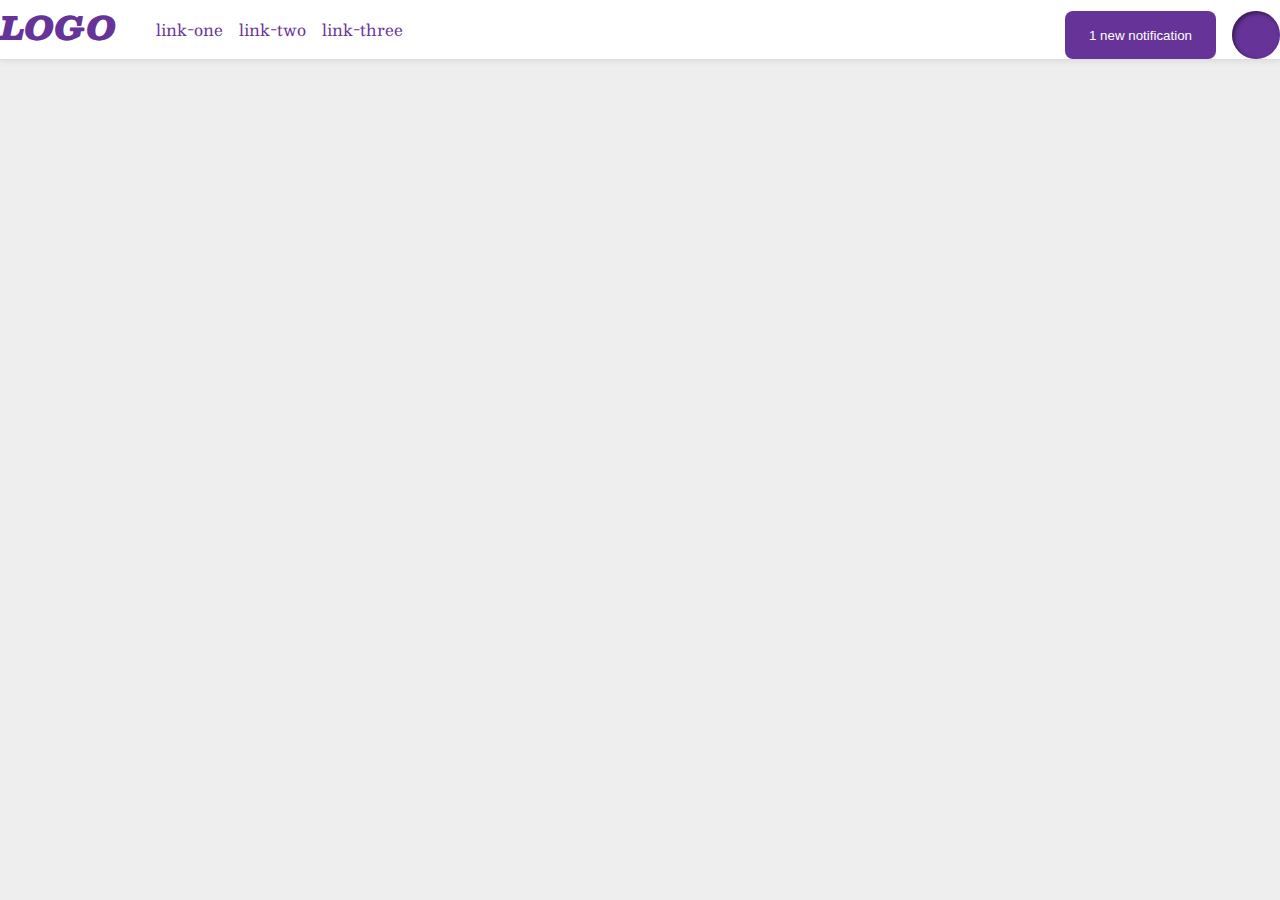
<file: foundations/flex/03-flex-header-2/index.html>
<!DOCTYPE html>
<html lang="en">
  <head>
    <meta charset="UTF-8">
    <meta http-equiv="X-UA-Compatible" content="IE=edge">
    <meta name="viewport" content="width=device-width, initial-scale=1.0">
    <title>Flex Header 2</title>
    <link rel="stylesheet" href="style.css">
  </head>
  <body>
    <div class="header">
      <div class="left-header">
        <div class="logo">
          LOGO
        </div>
        <ul class="links">
          <li><a href="https://google.com">link-one</a></li>
          <li><a href="https://google.com">link-two</a></li>
          <li><a href="https://google.com">link-three</a></li>
        </ul>
      </div>
      <div class="right-header">
        <button class="notifications">
          1 new notification
        </button>
        <div class="profile-image"></div>
      </div>
    </div>
  </body>
</html>
</file>
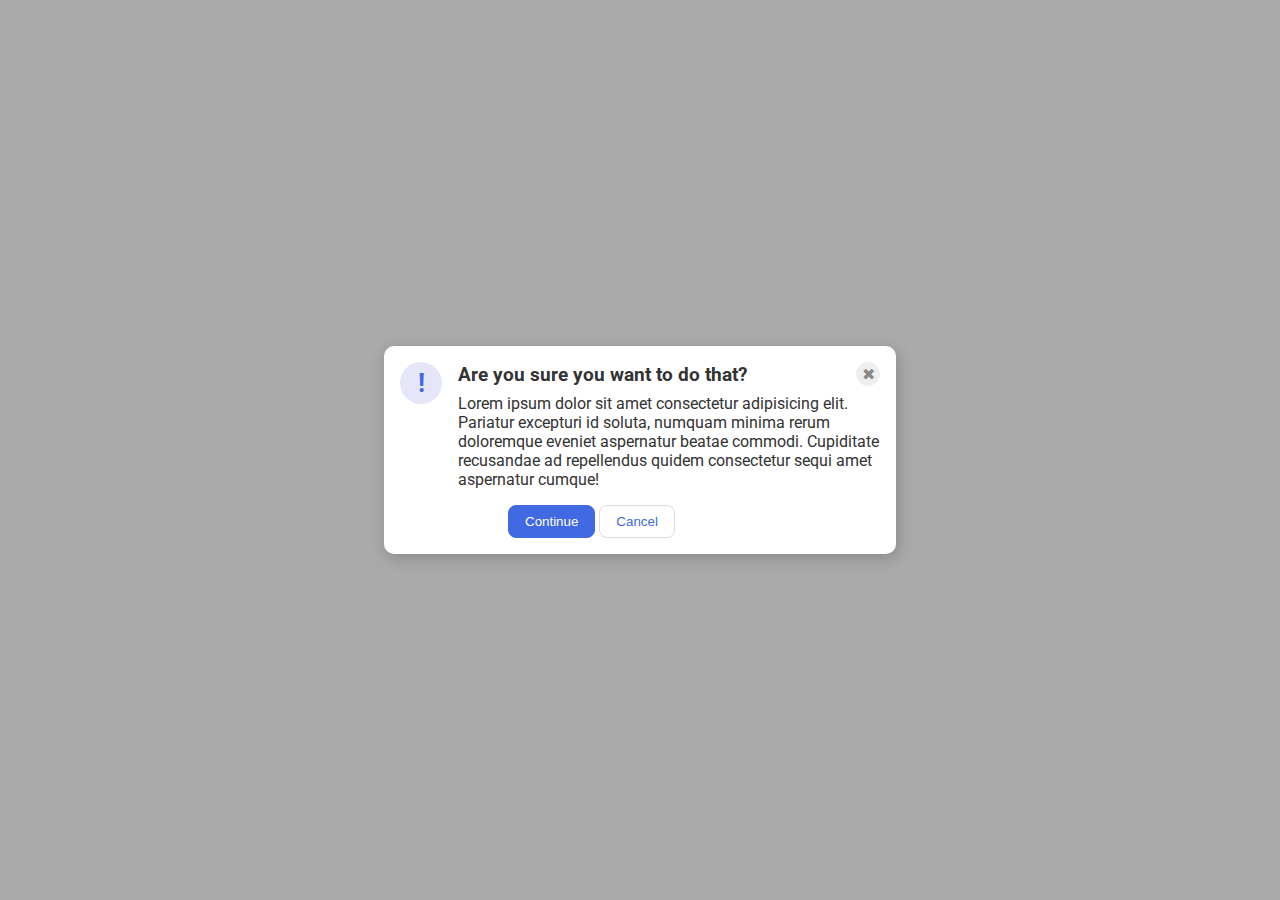
<file: foundations/flex/05-flex-modal/index.html>
<!DOCTYPE html>
<html lang="en">
  <head>
    <meta charset="UTF-8">
    <meta http-equiv="X-UA-Compatible" content="IE=edge">
    <meta name="viewport" content="width=device-width, initial-scale=1.0">
    <link rel="stylesheet" href="style.css">
    <title>Modal</title>
  </head>
  <body>
    <div class="modal">
      <div class="icon">!</div>
      <div class="container">
        <div class="header">Are you sure you want to do that?
          <button class="close-button">✖</button>
        </div>
        <div class="text">Lorem ipsum dolor sit amet consectetur adipisicing elit. Pariatur excepturi id soluta, numquam minima rerum doloremque eveniet aspernatur beatae commodi. Cupiditate recusandae ad repellendus quidem consectetur sequi amet aspernatur cumque!</div>
        <button class="continue">Continue</button>
        <button class="cancel">Cancel</button>
      </div>
    </div>
  </body>
</html>
</file>
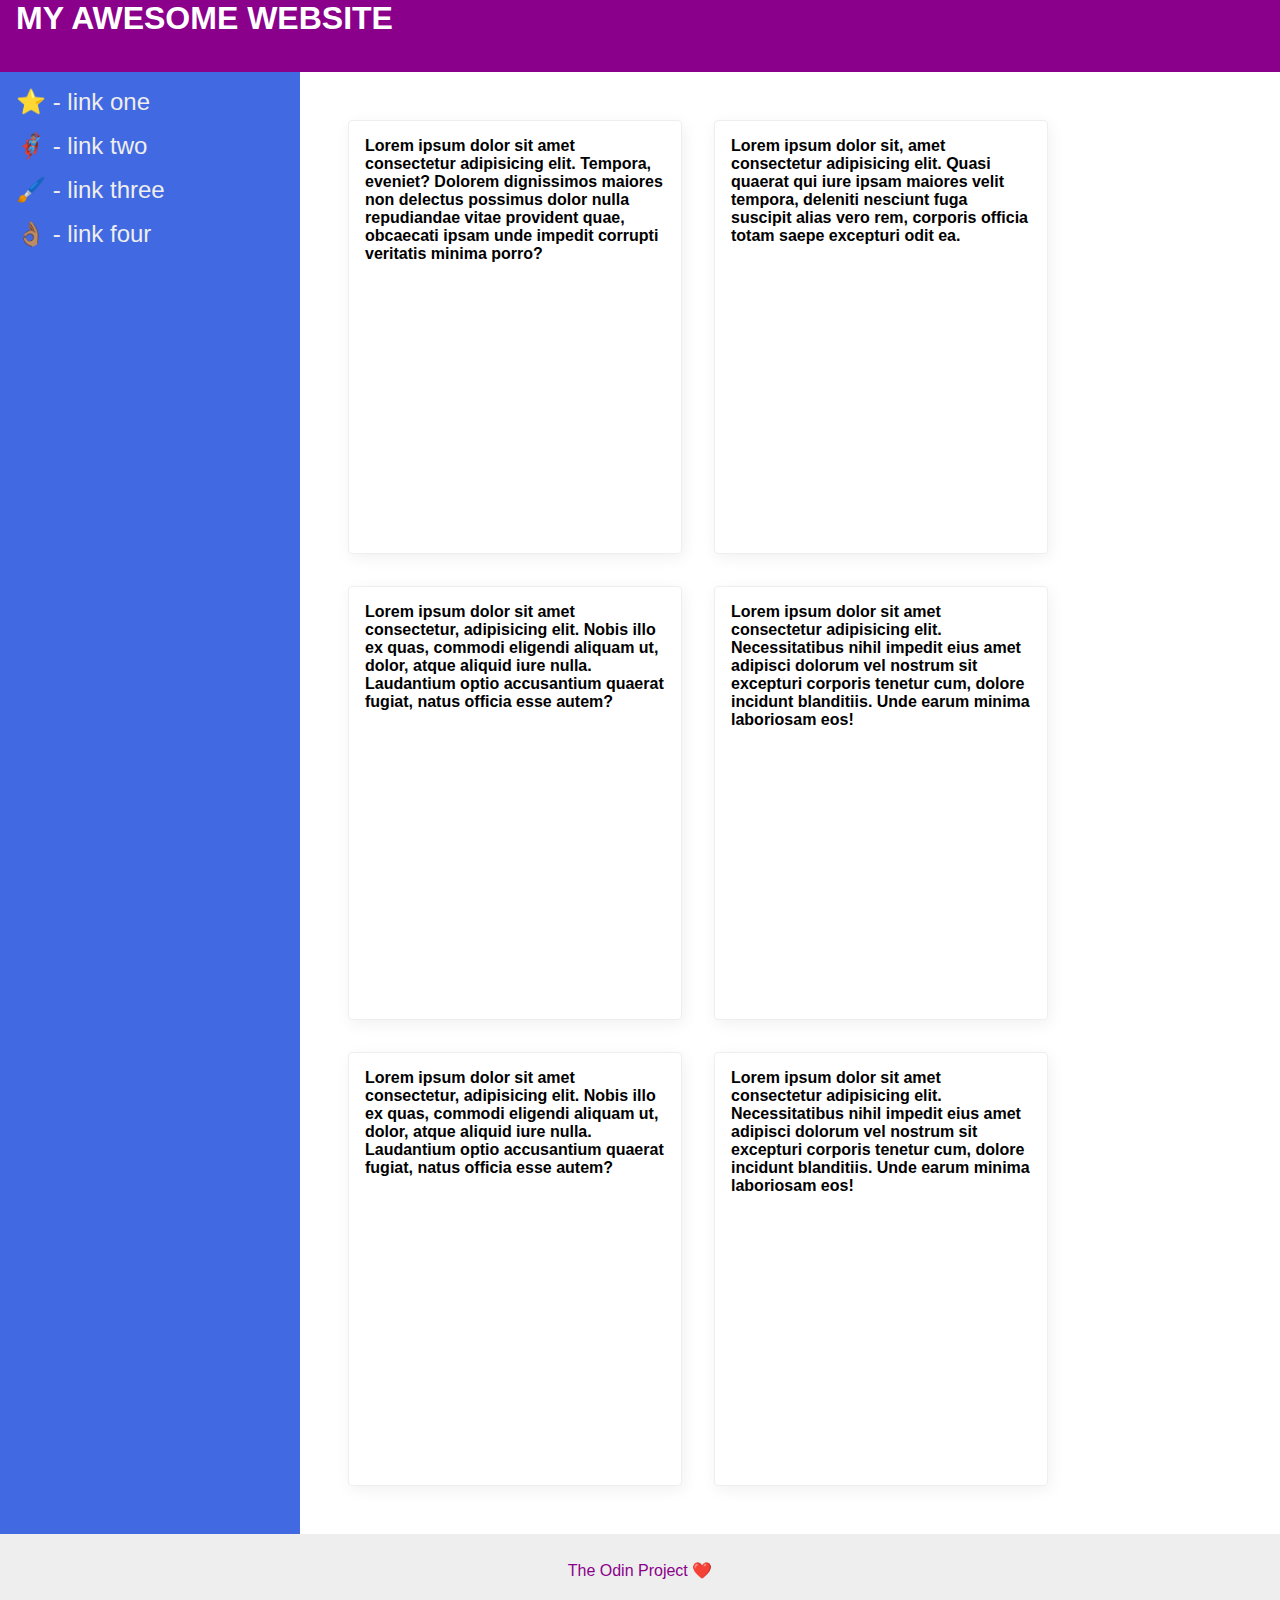
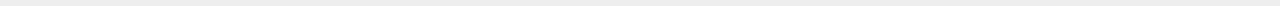
<file: foundations/flex/07-flex-layout-2/index.html>
<!DOCTYPE html>
<html lang="en">
  <head>
    <meta charset="UTF-8">
    <meta http-equiv="X-UA-Compatible" content="IE=edge">
    <meta name="viewport" content="width=device-width, initial-scale=1.0">
    <title>The Holy Grail</title>
    <link rel="stylesheet" href="style.css">
  </head>
  <body>
    <div class="header">
      MY AWESOME WEBSITE
    </div>
    <div class="content-container">
    <div class="sidebar">
      <ul>
        <li><a href="#">⭐ - link one</a></li>
        <li><a href="#">🦸🏽‍♂️ - link two</a></li>
        <li><a href="#">🖌️ - link three</a></li>
        <li><a href="#">👌🏽 - link four</a></li>
      </ul>
    </div>
    <div class="card-container">
      <div class="card">Lorem ipsum dolor sit amet consectetur adipisicing elit. Tempora, eveniet? Dolorem dignissimos maiores non delectus possimus dolor nulla repudiandae vitae provident quae, obcaecati ipsam unde impedit corrupti veritatis minima porro?</div>
      <div class="card">Lorem ipsum dolor sit, amet consectetur adipisicing elit. Quasi quaerat qui iure ipsam maiores velit tempora, deleniti nesciunt fuga suscipit alias vero rem, corporis officia totam saepe excepturi odit ea.</div>
      <div class="card">Lorem ipsum dolor sit amet consectetur, adipisicing elit. Nobis illo ex quas, commodi eligendi aliquam ut, dolor, atque aliquid iure nulla. Laudantium optio accusantium quaerat fugiat, natus officia esse autem?</div>
      <div class="card">Lorem ipsum dolor sit amet consectetur adipisicing elit. Necessitatibus nihil impedit eius amet adipisci dolorum vel nostrum sit excepturi corporis tenetur cum, dolore incidunt blanditiis. Unde earum minima laboriosam eos!</div>
      <div class="card">Lorem ipsum dolor sit amet consectetur, adipisicing elit. Nobis illo ex quas, commodi eligendi aliquam ut, dolor, atque aliquid iure nulla. Laudantium optio accusantium quaerat fugiat, natus officia esse autem?</div>
      <div class="card">Lorem ipsum dolor sit amet consectetur adipisicing elit. Necessitatibus nihil impedit eius amet adipisci dolorum vel nostrum sit excepturi corporis tenetur cum, dolore incidunt blanditiis. Unde earum minima laboriosam eos!</div>
    </div>
  </div>
  
    <div class="footer">
      The Odin Project ❤️
    </div>
  </body>
</html>
</file>
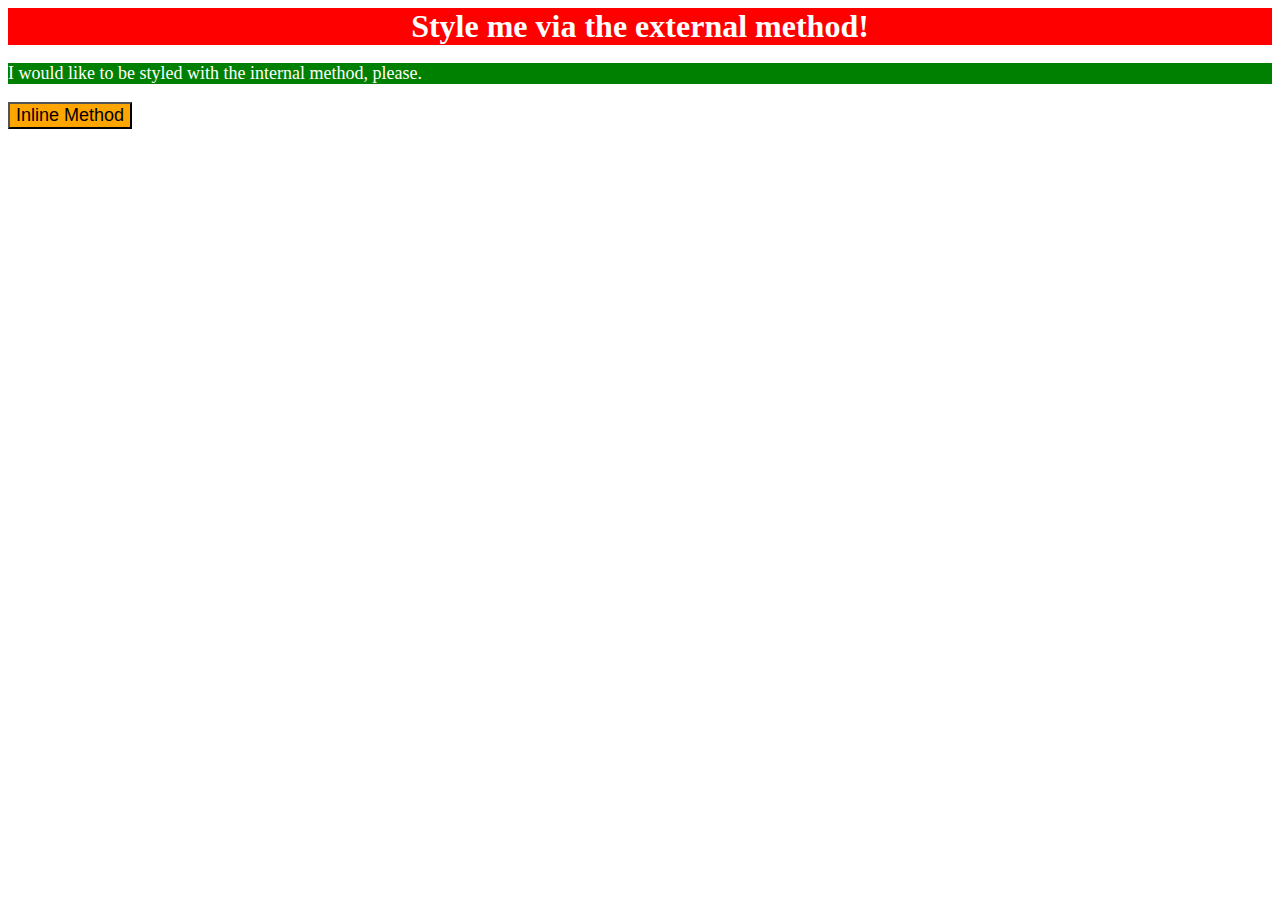
<file: foundations/intro-to-css/01-css-methods/index.html>
<!DOCTYPE html>
<html lang="en">
  <head>
    <meta charset="UTF-8">
    <meta http-equiv="X-UA-Compatible" content="IE=edge">
    <meta name="viewport" content="width=device-width, initial-scale=1.0">
    <title>Methods for Adding CSS</title>
    <link rel = 'stylesheet' href='styles.css'>
    <style>
      p {
          background-color: green;
          color: white;
          font-size: 18px;
      }
    </style>
  </head>
  <body>
    <div>Style me via the external method!</div>
    <p>I would like to be styled with the internal method, please.</p>
    <button style="background-color: orange; font-size: 18px;">Inline Method</button>
  </body>
</html>
</file>
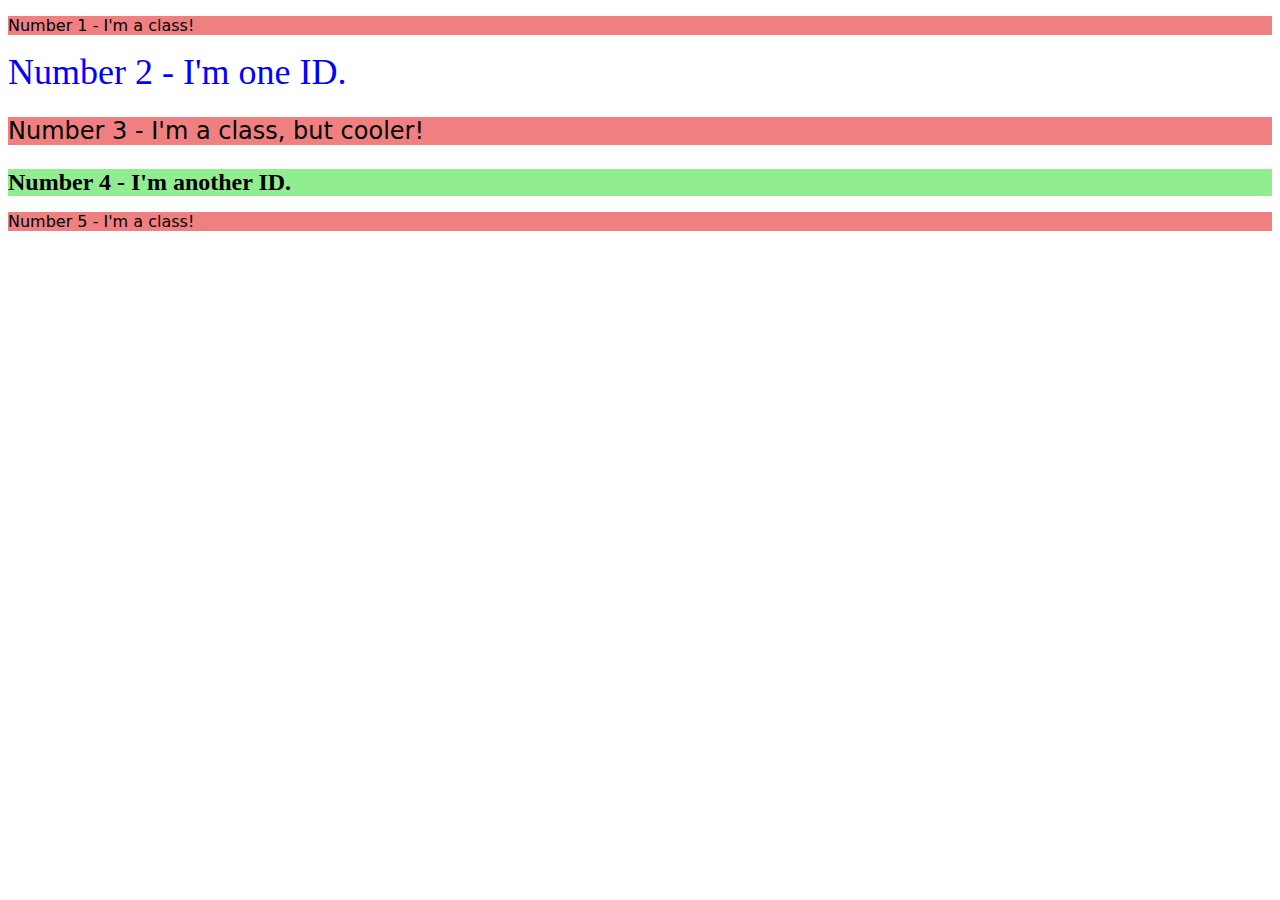
<file: foundations/intro-to-css/02-class-id-selectors/index.html>
<!DOCTYPE html>
<html lang="en">
  <head>
    <meta charset="UTF-8">
    <meta http-equiv="X-UA-Compatible" content="IE=edge">
    <meta name="viewport" content="width=device-width, initial-scale=1.0">
    <title>Class and ID Selectors</title>
    <link rel="stylesheet" href="style.css">
  </head>
  <body>
    <p class="odd">Number 1 - I'm a class!</p>
    <div id="second">Number 2 - I'm one ID.</div>
    <p id="third" class="odd">Number 3 - I'm a class, but cooler!</p>
    <div id="fourth">Number 4 - I'm another ID.</div>
    <p class="odd">Number 5 - I'm a class!</p>
  </body>
</html>
</file>
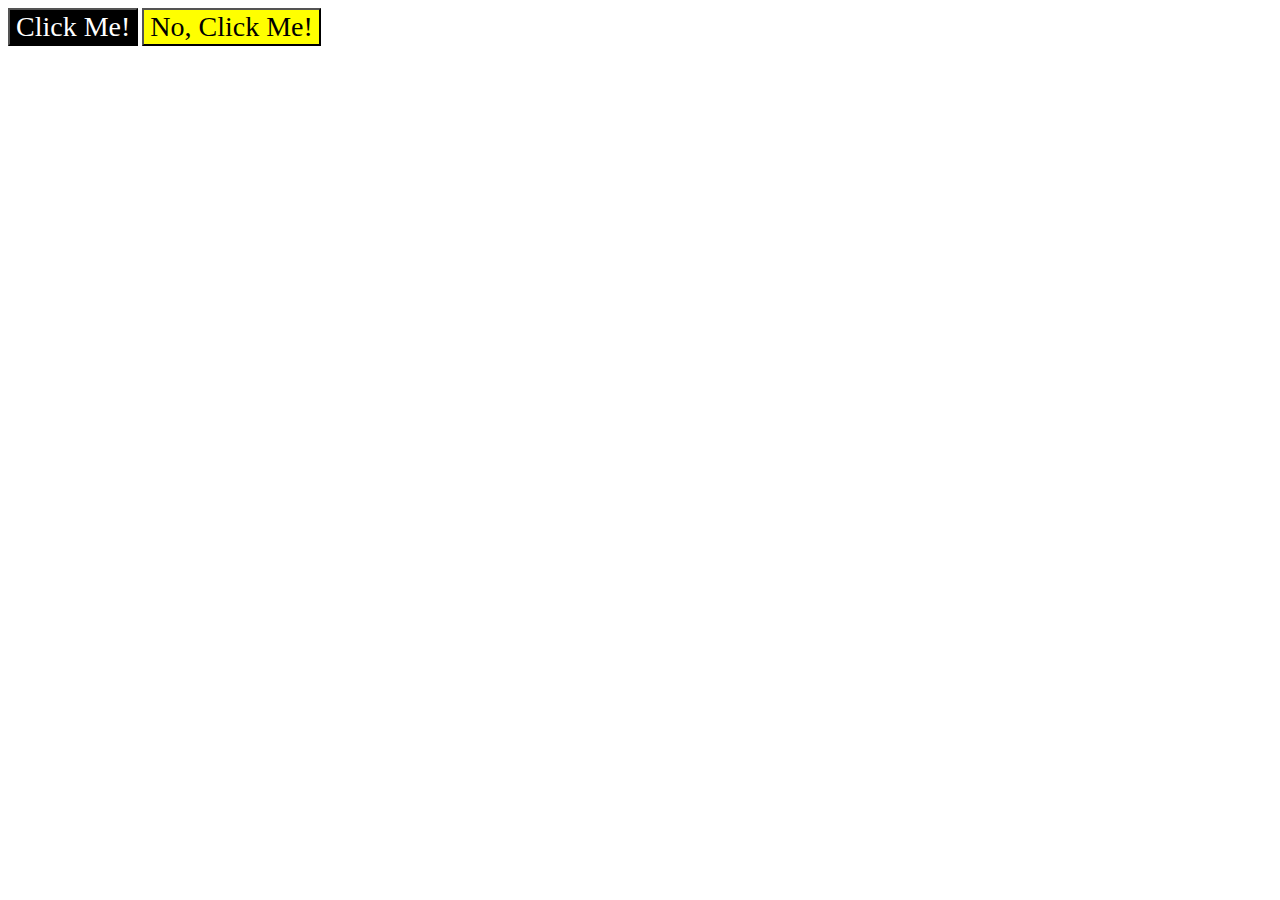
<file: foundations/intro-to-css/03-grouping-selectors/index.html>
<!DOCTYPE html>
<html lang="en">
  <head>
    <meta charset="UTF-8">
    <meta http-equiv="X-UA-Compatible" content="IE=edge">
    <meta name="viewport" content="width=device-width, initial-scale=1.0">
    <title>Grouping Selectors</title>
    <link rel="stylesheet" href="style.css">
  </head>
  <body>
    <button class="first">Click Me!</button>
    <button class="second">No, Click Me!</button>
  </body>
</html>
</file>
<file: foundations/flex/03-flex-header-2/style.css>
/* this is some magical font-importing.  
you'll learn about it later. */
@import url('https://fonts.googleapis.com/css2?family=Besley:ital,wght@0,400;1,900&display=swap');

body {
  margin: 0;
  background: #eee;
  font-family: Besley, serif;
}

.header {
  background: white;
  border-bottom: 1px solid #ddd;
  box-shadow: 0 0 8px rgba(0,0,0,.1);
  display: flex;
  align-items: center;
  justify-content: space-between;
}
.left-header {
  display: flex;
  align-self: flex-start;
}

.right-header {
  display: flex;
  align-self: flex-end;
  gap: 16px;
}

.profile-image {
  background: rebeccapurple;
  box-shadow: inset 2px 2px 4px rgba(0,0,0,.5);
  border-radius: 50%;
  width: 48px;
  height: 48px;
}

.logo {
  color: rebeccapurple;
  font-size: 32px;
  font-weight: 900;
  font-style: italic;
}

button {
  border: none;
  border-radius: 8px;
  background: rebeccapurple;
  color: white;
  padding: 8px 24px;
}

a {
  /* this removes the line under our links */
  text-decoration: none;
  color: rebeccapurple;
}

ul {
  list-style-type: none;
  display: flex;
  gap: 16px;
}
</file>
<file: foundations/flex/05-flex-modal/style.css>
@import url('https://fonts.googleapis.com/css2?family=Roboto:wght@400;700&display=swap');

html, body {
  height: 100%;
}

body {
  font-family: Roboto, sans-serif;
  margin: 0;
  background: #aaa;
  color: #333;
  /* I'll give you this one for free lol */
  display: flex;
  align-items: center;
  justify-content: center;
}

.header {
  display: flex;
  align-items: center;
  justify-content: space-between;
  font-weight: bold;
  font-size: larger;
  margin-bottom: 8px;
}

.modal {
  background: white;
  width: 480px;
  border-radius: 10px;
  box-shadow: 2px 4px 16px rgba(0,0,0,.2);
  display: flex;
  padding: 16px;
  gap: 16px;
}

.icon {
  color: royalblue;
  font-size: 26px;
  font-weight: 700;
  background: lavender;
  width: 42px;
  height: 42px;
  border-radius: 50%;
  display: flex;
  align-items: center;
  justify-content: center;
  flex-shrink: 0;
}

.close-button {
  background: #eee;
  border-radius: 50%;
  color: #888;
  font-weight: 400;
  font-size: 16px;
  height: 24px;
  width: 24px;
  display: flex;
  align-items: center;
  justify-content: center;
  border: 1px solid #eee;
  padding: 0;
}

button {
  cursor: pointer;
  padding: 8px 16px;
  border-radius: 8px;
}

button.continue {
  background: royalblue;
  border: 1px solid royalblue;
  color: white;
  margin-left: 50px;
}

button.cancel {
  background: white;
  border: 1px solid #ddd;
  color: royalblue;
}

.text {
  margin-bottom: 16px;
}
</file>
<file: foundations/flex/07-flex-layout-2/style.css>
body {
  font-family: -apple-system, BlinkMacSystemFont, 'Segoe UI', Roboto, Oxygen, Ubuntu, Cantarell, 'Open Sans', 'Helvetica Neue', sans-serif;
  margin: 0;
  min-height: 100vh;
  display: flex;
  flex-direction: column;
}

.header {
  height: 72px;
  background: darkmagenta;
  color: white;
  font-size: 32px;
  font-weight: 900;
  padding-left: 16px;
}

.footer {
  height: 72px;
  background: #eee;
  color: darkmagenta;
  display: flex;
  justify-content: center;
  align-items: center;
}

.sidebar {
  width: 300px;
  background: royalblue;
  box-sizing: border-box;
  padding: 16px;
  flex-shrink: 0;
}

ul {
  list-style-type: none;
  margin: 0;
  padding: 0;
}

/* missing li */
li {
  margin-bottom: 16px;
}

a {
  text-decoration: none;
  color: #eee;
  font-size: 24px;
}

.card {
  border: 1px solid #eee;
  box-shadow: 2px 4px 16px rgba(0,0,0,.06);
  border-radius: 4px;
  padding: 16px;
  width: 300px;
  height: 400px;
  font-weight: 600;
}

.content-container {
  display: flex;
  flex: 1 1 auto;
}

.card-container {
  padding: 48px;
  display: flex;
  flex-wrap: wrap;
  gap: 32px;
}
</file>
<file: foundations/intro-to-css/01-css-methods/styles.css>
div {
    background-color: red;
    color: white;
    font-size: 32px;
    font-weight: bold;
    text-align: center;
}
</file>
<file: foundations/intro-to-css/02-class-id-selectors/style.css>
.odd {
    background-color: lightcoral;
    font-family: 'Verdana', 'DejaVu Sans', sans-serif;
}

#second {
    color: blue;
    font-size: 36px;
}

#third {
    font-size: 24px;
}

#fourth {
    background-color: lightgreen;
    font-size: 24px;
    font-weight: bold;
}
</file>
<file: foundations/intro-to-css/03-grouping-selectors/style.css>
button {
    font-size: 28px;
    font-family: 'Times New Roman', Helvetica, sans-serif;
}

.first {
    background-color: black;
    color: white;
}

.second {
    background-color: yellow;
}
</file>
